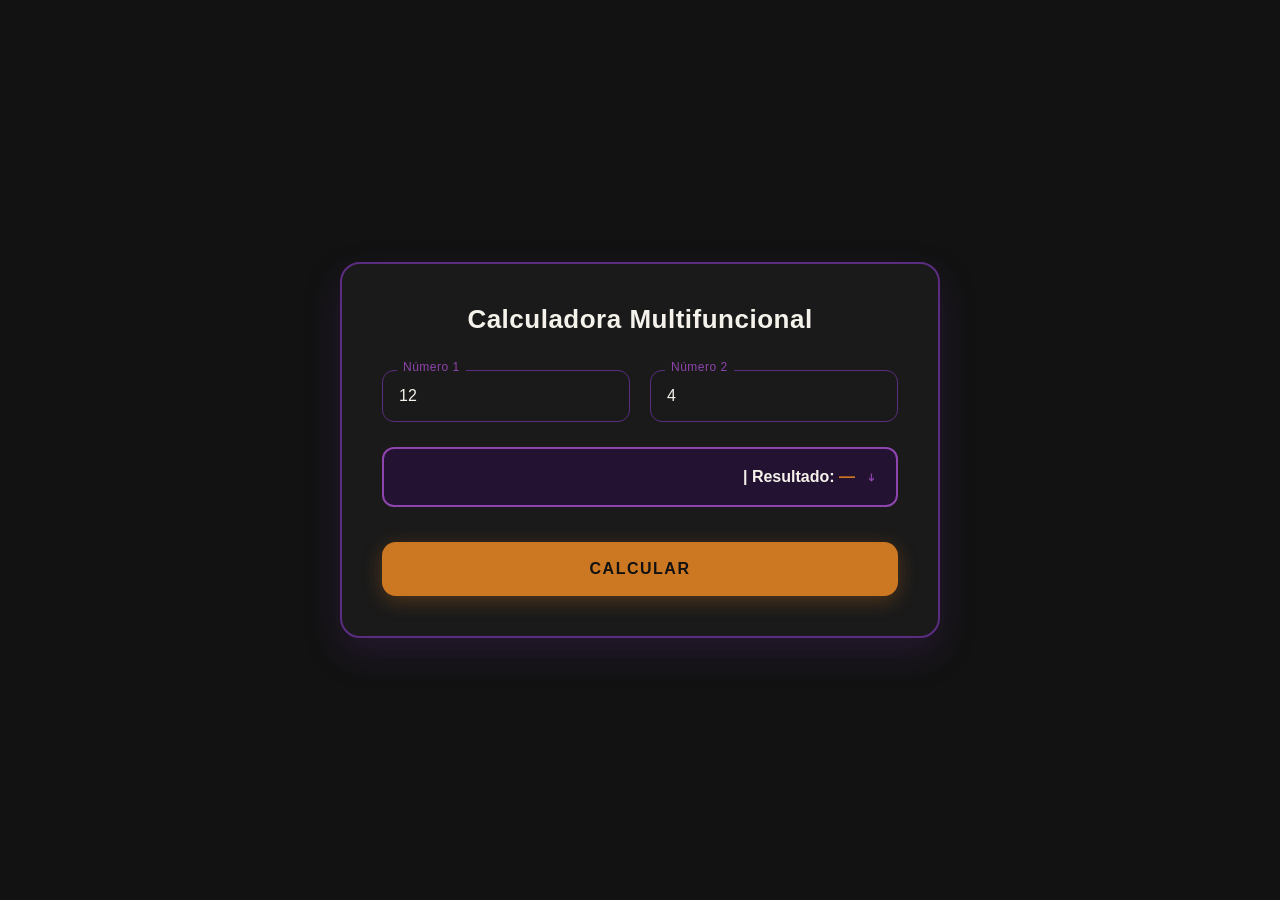
<file: index.html>
<!DOCTYPE html>
<html lang="pt-BR">
<head>
    <meta charset="UTF-8">
    <meta name="viewport" content="width=device-width, initial-scale=1.0">
    <title>Calculadora Multifuncional</title>
    <link rel="stylesheet" href="style.css">
</head>
<body>

    <div class="calculator-card">
        <h1>Calculadora Multifuncional</h1>
        
        <div class="input-group">
            <div class="input-field">
                <label for="num1">Número 1</label>
                <input type="text" id="num1" value="12">
            </div>
            <div class="input-field">
                <label for="num2">Número 2</label>
                <input type="text" id="num2" value="4">
            </div>
        </div>

        <div class="select-result-container">
            <select id="operation">
                <option value="" disabled selected hidden></option>
                <option value="soma">Soma (+)</option>
                <option value="subtracao">Subtração (-)</option>
                <option value="multiplicacao">Multiplicação (×)</option>
                <option value="divisao">Divisão (÷)</option>
                <option value="potenciacao">Potenciação (x²)</option>
                <option value="radiciacao">Radiciação (√)</option>
            </select>
            <div class="result-display">
                | Resultado: <span id="result-value">—</span>
            </div>
        </div>

        <button id="calculate-btn">CALCULAR</button>
    </div>

    <!-- JAVASCRIPT EMBUTIDO DIRETAMENTE PARA ELIMINAR ERROS DE ARQUIVO -->
    <script>
        // ==========================================================================
        // 1. BLOQUEIO DE CARACTERES INVÁLIDOS (LETRAS) COM MENSAGEM DE ERRO
        // ==========================================================================
        document.addEventListener('input', function(e) {
            if (e.target && (e.target.id === 'num1' || e.target.id === 'num2')) {
                let campo = e.target;
                let valorOriginal = campo.value;
                const nomeCampo = campo.id === 'num1' ? "Número 1" : "Número 2";

                // Verifica se existe qualquer caractere que NÃO seja número, ponto, vírgula ou hífen
                if (/[^0-9.,-]/.test(valorOriginal)) {
                    alert("Erro: Caractere inválido detectado no campo " + nomeCampo + "! Use apenas números.");
                    valorOriginal = valorOriginal.replace(/[^0-9.,-]/g, '');
                }

                // Garante que o sinal de menos (-) só exista na primeira posição
                if (valorOriginal.indexOf('-') > 0) {
                    valorOriginal = valorOriginal.substring(0, valorOriginal.indexOf('-')) + 
                                    valorOriginal.substring(valorOriginal.indexOf('-') + 1);
                }

                // Permite apenas um único separador decimal
                const primeiroSeparador = valorOriginal.match(/[.,]/);
                if (primeiroSeparador) {
                    const indexPrimeiro = valorOriginal.indexOf(primeiroSeparador);
                    valorOriginal = valorOriginal.substring(0, indexPrimeiro + 1) + 
                                    valorOriginal.substring(indexPrimeiro + 1).replace(/[.,]/g, '');
                }

                campo.value = valorOriginal;
            }
        });

        // ==========================================================================
        // 2. MOTOR DE CÁLCULO E TRATAMENTO DE ERRO DE DIVISÃO POR ZERO
        // ==========================================================================
        document.getElementById('calculate-btn').addEventListener('click', function() {
            let rawNum1 = document.getElementById('num1').value;
            let rawNum2 = document.getElementById('num2').value;
            
            rawNum1 = rawNum1.replace(',', '.');
            rawNum2 = rawNum2.replace(',', '.');

            const num1 = parseFloat(rawNum1);
            const num2 = parseFloat(rawNum2);
            
            const operation = document.getElementById('operation').value;
            const resultSpan = document.getElementById('result-value');
            
            let resultado = 0;

            if (!operation) {
                resultSpan.textContent = "Selecione!";
                return;
            }

            if (isNaN(num1)) {
                resultSpan.textContent = "N1 inválido";
                return;
            }

            switch (operation) {
                case 'soma':
                    resultado = num1 + (isNaN(num2) ? 0 : num2);
                    break;
                case 'subtracao':
                    resultado = num1 - (isNaN(num2) ? 0 : num2);
                    break;
                case 'multiplicacao':
                    resultado = num1 * (isNaN(num2) ? 1 : num2);
                    break;
                case 'divisao':
                    // VALIDAÇÃO DA DIVISÃO POR ZERO: Dispara o pop-up e interrompe o cálculo
                    if (num2 === 0) {
                        alert("Erro: Não é possível dividir por zero!");
                        resultSpan.textContent = "Erro (Div/0)";
                        return;
                    }
                    resultado = num1 / num2;
                    break;
                case 'potenciacao':
                    const expoente = isNaN(num2) ? 2 : num2;
                    resultado = Math.pow(num1, expoente);
                    break;
                case 'radiciacao':
                    const indice = isNaN(num2) ? 2 : num2;
                    if (num1 < 0 && indice % 2 === 0) {
                        resultSpan.textContent = "Raiz Negativa";
                        return;
                    }
                    resultado = Math.pow(num1, 1 / indice);
                    break;
                default:
                    resultado = 0;
            }

            if (!isNaN(resultado)) {
                let finalValue = Number(resultado.toFixed(4)).toString();
                resultSpan.textContent = finalValue.replace('.', ',');
            }
        });
    </script>
</body>
</html>
</file>
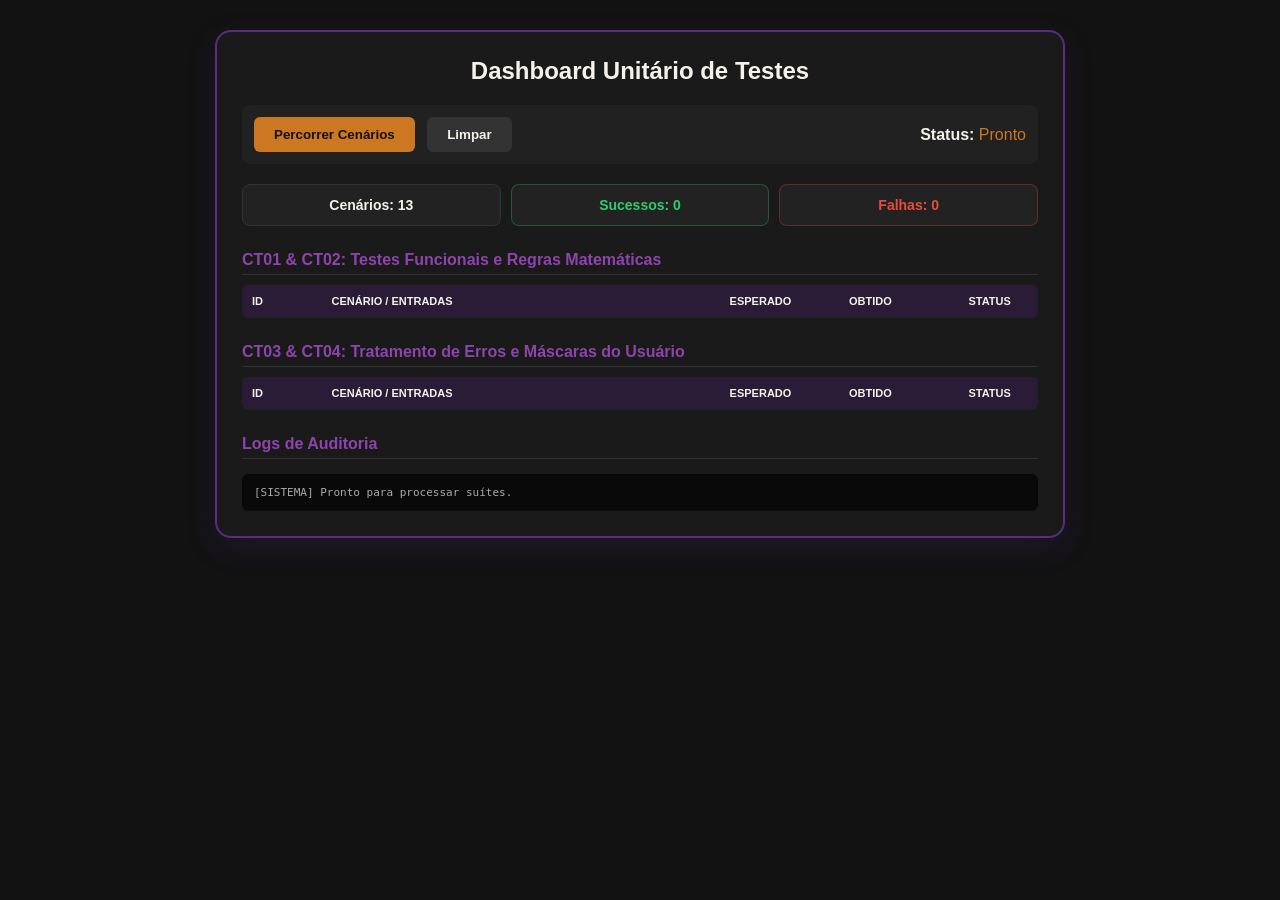
<file: dash.html>
<!DOCTYPE html>
<html lang="pt-BR">
<head>
    <meta charset="UTF-8">
    <meta name="viewport" content="width=device-width, initial-scale=1.0">
    <title>Dashboard de Testes Enxuto</title>
    <style>
        :root {
            --bg: #121212; --card: #1a1a1a; --purple: #8E44AD; --purple-dark: #5B2D82;
            --text: #F5F2EB; --ochre: #CC7722; --success: #2ecc71; --error: #e74c3c;
        }
        * { margin: 0; padding: 0; box-sizing: border-box; font-family: 'Segoe UI', sans-serif; }
        body { background-color: var(--bg); color: var(--text); padding: 30px 15px; display: flex; justify-content: center; }
        .container { width: 100%; max-width: 850px; background: var(--card); border: 2px solid var(--purple-dark); border-radius: 16px; padding: 25px; box-shadow: 0 10px 30px rgba(91, 45, 130, 0.2); }
        h1 { text-align: center; font-size: 24px; margin-bottom: 20px; }
        h2 { font-size: 16px; color: var(--purple); margin: 25px 0 10px 0; border-bottom: 1px solid #333; padding-bottom: 5px; }
        .bar { display: flex; justify-content: space-between; align-items: center; background: rgba(255,255,255,0.03); padding: 12px; border-radius: 8px; margin-bottom: 20px; }
        button { background: var(--ochre); color: var(--bg); border: none; padding: 10px 20px; border-radius: 6px; font-weight: 700; cursor: pointer; margin-right: 8px; }
        button.secondary { background: #333; color: var(--text); font-weight: 600; }
        button:disabled { opacity: 0.4; cursor: not-allowed; }
        .cards { display: flex; gap: 10px; margin-bottom: 20px; }
        .card { flex: 1; padding: 12px; border-radius: 8px; text-align: center; font-weight: 700; font-size: 14px; background: #222; border: 1px solid #333; }
        .card.ok { color: var(--success); border-color: rgba(46, 204, 113, 0.3); }
        .card.err { color: var(--error); border-color: rgba(231, 76, 60, 0.3); }
        table { width: 100%; border-collapse: collapse; background: rgba(0,0,0,0.2); border-radius: 6px; overflow: hidden; }
        th, td { padding: 10px; text-align: left; font-size: 13px; border-bottom: 1px solid #222; }
        th { background: rgba(91, 45, 130, 0.3); color: var(--text); font-size: 11px; text-transform: uppercase; }
        .active { background: rgba(204, 119, 34, 0.1) !important; }
        .badge { padding: 2px 6px; border-radius: 4px; font-size: 10px; font-weight: 700; text-transform: uppercase; background: #555; color: #aaa; }
        .badge.pass { background: var(--success); color: var(--bg); }
        .badge.fail { background: var(--error); color: #fff; }
        .badge.run { background: var(--ochre); color: var(--bg); }
        .log { background: #090909; border-radius: 6px; padding: 12px; font-family: monospace; font-size: 11px; max-height: 150px; overflow-y: auto; color: #aaa; margin-top: 15px; }
    </style>
</head>
<body>

    <div class="container">
        <h1>Dashboard Unitário de Testes</h1>

        <div class="bar">
            <div>
                <button id="btn-run">Percorrer Cenários</button>
                <button id="btn-clear" class="secondary">Limpar</button>
            </div>
            <div><strong>Status:</strong> <span id="status" style="color: var(--ochre);">Pronto</span></div>
        </div>

        <div class="cards">
            <div class="card">Cenários: <span id="total-lbl">13</span></div>
            <div class="card ok">Sucessos: <span id="pass-lbl">0</span></div>
            <div class="card err">Falhas: <span id="fail-lbl">0</span></div>
        </div>

        <h2>CT01 & CT02: Testes Funcionais e Regras Matemáticas</h2>
        <table>
            <thead>
                <tr><th style="width:10%">ID</th><th style="width:50%">Cenário / Entradas</th><th style="width:15%">Esperado</th><th style="width:15%">Obtido</th><th style="width:10%">Status</th></tr>
            </thead>
            <tbody id="grid-funcionais"></tbody>
        </table>

        <h2>CT03 & CT04: Tratamento de Erros e Máscaras do Usuário</h2>
        <table>
            <thead>
                <tr><th style="width:10%">ID</th><th style="width:50%">Cenário / Entradas</th><th style="width:15%">Esperado</th><th style="width:15%">Obtido</th><th style="width:10%">Status</th></tr>
            </thead>
            <tbody id="grid-erros"></tbody>
        </table>

        <h2>Logs de Auditoria</h2>
        <div class="log" id="log-console">[SISTEMA] Pronto para processar suítes.</div>
    </div>

    <script>
        const suites = [
            { id: "1.1", tipo: "F", desc: "Adição de inteiros positivos", n1: "5", n2: "3", op: "soma", exp: "8" },
            { id: "1.2", tipo: "F", desc: "Subtração resultando em positivo", n1: "10", n2: "4", op: "subtracao", exp: "6" },
            { id: "1.3", tipo: "F", desc: "Multiplicação simples", n1: "6", n2: "7", op: "multiplicacao", exp: "42" },
            { id: "1.4", tipo: "F", desc: "Divisão exata", n1: "20", n2: "4", op: "divisao", exp: "5" },
            { id: "2.1", tipo: "F", desc: "Operações com números decimais", n1: "5.5", n2: "2.15", op: "soma", exp: "7,65" },
            { id: "2.2", tipo: "F", desc: "Uso de números negativos", n1: "-8", n2: "2", op: "multiplicacao", exp: "-16" },
            { id: "2.3", tipo: "F", desc: "Subtração gerando resultado negativo", n1: "3", n2: "10", op: "subtracao", exp: "-7" },
            
            { id: "3.1", tipo: "E", desc: "Divisão por Zero (Alerta Pop-up)", n1: "5", n2: "0", op: "divisao", exp: "Erro (Div/0)" },
            { id: "3.2", tipo: "E", desc: "Operação não selecionada", n1: "5", n2: "3", op: "", exp: "Selecione!" },
            { id: "3.3", tipo: "E", desc: "Entrada N1 inválida ou vazia", n1: "", n2: "3", op: "soma", exp: "N1 inválido" },
            { id: "4.1", tipo: "E", desc: "Tentativa de inserir Letra (Filtro)", n1: "10A", n2: "2", op: "soma", exp: "12" },
            { id: "4.2", tipo: "E", desc: "Múltiplos pontos decimais (5.5.5 -> 5.5)", n1: "5.5.5", n2: "1", op: "soma", exp: "6,5" },
            { id: "4.3", tipo: "E", desc: "Sinal de menos fora de posição (5-5)", n1: "5-5", n2: "5", op: "subtracao", exp: "50" }
        ];

        window.alert = function() { }; // Abafa e intercepta os alerts sem travar a thread

        function renderizarInterface() {
            const fBody = document.getElementById('grid-funcionais');
            const eBody = document.getElementById('grid-erros');
            fBody.innerHTML = ''; eBody.innerHTML = '';

            suites.forEach(c => {
                const tr = document.createElement('tr');
                tr.id = `row-${c.id}`;
                tr.innerHTML = `
                    <td><strong>${c.id}</strong></td>
                    <td>${c.desc}<br><small style="color:#666">N1: ${c.n1 || '[Vazio]'} | N2: ${c.n2 || '[Vazio]'} | Op: ${c.op || '[Nenhuma]'}</small></td>
                    <td><code>${c.exp}</code></td>
                    <td id="val-${c.id}">-</td>
                    <td><span id="bad-${c.id}" class="badge">Pendente</span></td>
                `;
                if (c.tipo === "F") fBody.appendChild(tr);
                else eBody.appendChild(tr);
            });
        }

        function filtrarEntrada(val) {
            let v = val.replace(/[^0-9.,-]/g, '');
            if (v.indexOf('-') > 0) v = v.substring(0, v.indexOf('-')) + v.substring(v.indexOf('-') + 1);
            const sep = v.match(/[.,]/);
            if (sep) {
                const idx = v.indexOf(sep);
                v = v.substring(0, idx + 1) + v.substring(idx + 1).replace(/[.,]/g, '');
            }
            return v;
        }

        function simularCalculadora(n1, n2, op) {
            n1 = filtrarEntrada(n1); n2 = filtrarEntrada(n2);
            n1 = n1.replace(',', '.'); n2 = n2.replace(',', '.');
            const num1 = parseFloat(n1); const num2 = parseFloat(n2);
            let res = 0;

            if (!op) return "Selecione!";
            if (isNaN(num1)) return "N1 inválido";

            switch (op) {
                case 'soma': res = num1 + (isNaN(num2) ? 0 : num2); break;
                case 'subtracao': res = num1 - (isNaN(num2) ? 0 : num2); break;
                case 'multiplicacao': res = num1 * (isNaN(num2) ? 1 : num2); break;
                case 'divisao': 
                    if (num2 === 0) return "Erro (Div/0)";
                    res = num1 / num2; 
                    break;
                default: res = 0;
            }
            return !isNaN(res) ? Number(res.toFixed(4)).toString().replace('.', ',') : "Erro";
        }

        function log(msg, tipo = '') {
            const consoleBox = document.getElementById('log-console');
            const p = document.createElement('div');
            p.className = `log-line ${tipo}`;
            p.textContent = `[${new Date().toLocaleTimeString()}] ${msg}`;
            consoleBox.appendChild(p);
            consoleBox.scrollTop = consoleBox.scrollHeight;
        }

        function limparDashboard() {
            document.getElementById('pass-lbl').textContent = "0";
            document.getElementById('fail-lbl').textContent = "0";
            document.getElementById('status').textContent = "Pronto";
            document.getElementById('status').style.color = "var(--ochre)";
            document.getElementById('log-console').innerHTML = '<div class="log-line info">[SISTEMA] Estado limpo. Pronto para testes.</div>';
            renderizarInterface();
        }

        async function iniciarEsteira() {
            const runBtn = document.getElementById('btn-run');
            const clearBtn = document.getElementById('btn-clear');
            runBtn.disabled = true; clearBtn.disabled = true;
            
            document.getElementById('status').textContent = "Testando...";
            log("Iniciando bateria unitária sequencial...", "info");

            let ok = 0; let err = 0;

            for (const c of suites) {
</file>
<file: style.css>
* {
    margin: 0;
    padding: 0;
    box-sizing: border-box;
    font-family: 'Segoe UI', Tahoma, Geneva, Verdana, sans-serif;
}

/* Base Estrutural e de Fundo */
body {
    background-color: #121212; /* Preto Profundo */
    display: flex;
    justify-content: center;
    align-items: center;
    height: 100vh;
    padding: 20px;
}

/* Card Principal com Peso Visual em Roxo */
.calculator-card {
    background-color: #1a1a1a; /* Base escura estrutural */
    width: 100%;
    max-width: 600px;
    padding: 40px;
    border-radius: 20px;
    border: 2px solid #5B2D82; /* Roxo Intenso - Cor Dominante */
    box-shadow: 0 15px 35px rgba(91, 45, 130, 0.25); /* Sombra roxa refinada */
}

/* Título em Off-White para Suavizar e Dar Respiro */
h1 {
    color: #F5F2EB; /* Off-White / Creme Neutro */
    text-align: center;
    font-size: 26px;
    font-weight: 600;
    letter-spacing: 0.5px;
    margin-bottom: 35px;
}

.input-group {
    display: flex;
    gap: 20px;
    margin-bottom: 25px;
}

.input-field {
    position: relative;
    flex: 1;
}

/* Roxo Médio como Transição Visual nos Rótulos */
.input-field label {
    position: absolute;
    top: -10px;
    left: 15px;
    background-color: #1a1a1a; 
    padding: 0 6px;
    font-size: 12px;
    font-weight: 500;
    color: #8E44AD; /* Roxo Médio */
    letter-spacing: 0.5px;
}

/* Inputs com Contraste em Off-White e Bordas Roxas */
.input-field input {
    width: 100%;
    padding: 16px;
    background-color: transparent;
    border: 1.5px solid #5B2D82; /* Roxo Intenso */
    border-radius: 12px;
    font-size: 16px;
    color: #F5F2EB; /* Off-White */
    outline: none;
    transition: border-color 0.25s, box-shadow 0.25s;
}

.input-field input:focus {
    border-color: #8E44AD; /* Transição para Roxo Médio no foco */
    box-shadow: 0 0 10px rgba(142, 68, 173, 0.3);
}

/* Bloco Operação/Resultado com Fundo em Roxo de Peso Visual */
.select-result-container {
    display: flex;
    align-items: center;
    width: 100%;
    padding: 16px;
    border: 2px solid #8E44AD; /* Roxo Médio */
    border-radius: 12px;
    background-color: #231232; /* Tom fechado e sofisticado de Roxo Dominante */
    margin-bottom: 35px;
    position: relative;
}

.select-result-container select {
    flex: 1;
    background: transparent;
    border: none;
    font-size: 16px;
    font-weight: 600;
    color: #F5F2EB; /* Off-White */
    outline: none;
    cursor: pointer;
    appearance: none;
    -webkit-appearance: none;
    height: 24px; /* Garante altura mínima mesmo vazio */
}

.select-result-container select option {
    background-color: #231232;
    color: #F5F2EB;
}

/* Indicador Visual em Roxo */
.select-result-container::after {
    content: '➔';
    transform: rotate(90deg);
    position: absolute;
    right: 20px;
    color: #8E44AD;
    pointer-events: none;
    font-size: 11px;
}

/* Texto Base do Resultado em Off-White */
.result-display {
    font-size: 16px;
    font-weight: 600;
    color: #F5F2EB; /* Off-White */
    margin-right: 25px;
    white-space: nowrap;
}

/* Ponto de Luz e Contraste Quente Estrito no Valor do Resultado */
#result-value {
    color: #CC7722; /* Amarelo Ocre */
    font-weight: 700;
}

/* Botão de Destaque usando a Cor Quente para Ponto de Ação Único */
#calculate-btn {
    width: 100%;
    background-color: #CC7722; /* Amarelo Ocre */
    color: #121212; /* Texto em Preto Profundo para legibilidade máxima */
    border: none;
    padding: 18px;
    border-radius: 14px;
    font-size: 16px;
    font-weight: 700;
    letter-spacing: 1.5px;
    cursor: pointer;
    box-shadow: 0 5px 20px rgba(204, 119, 34, 0.3);
    transition: background-color 0.2s, transform 0.1s, box-shadow 0.2s;
}

#calculate-btn:hover {
    background-color: #D4A359; /* Variação Dourada no foco */
    box-shadow: 0 6px 25px rgba(212, 163, 89, 0.4);
}

#calculate-btn:active {
    transform: scale(0.985);
}
</file>
